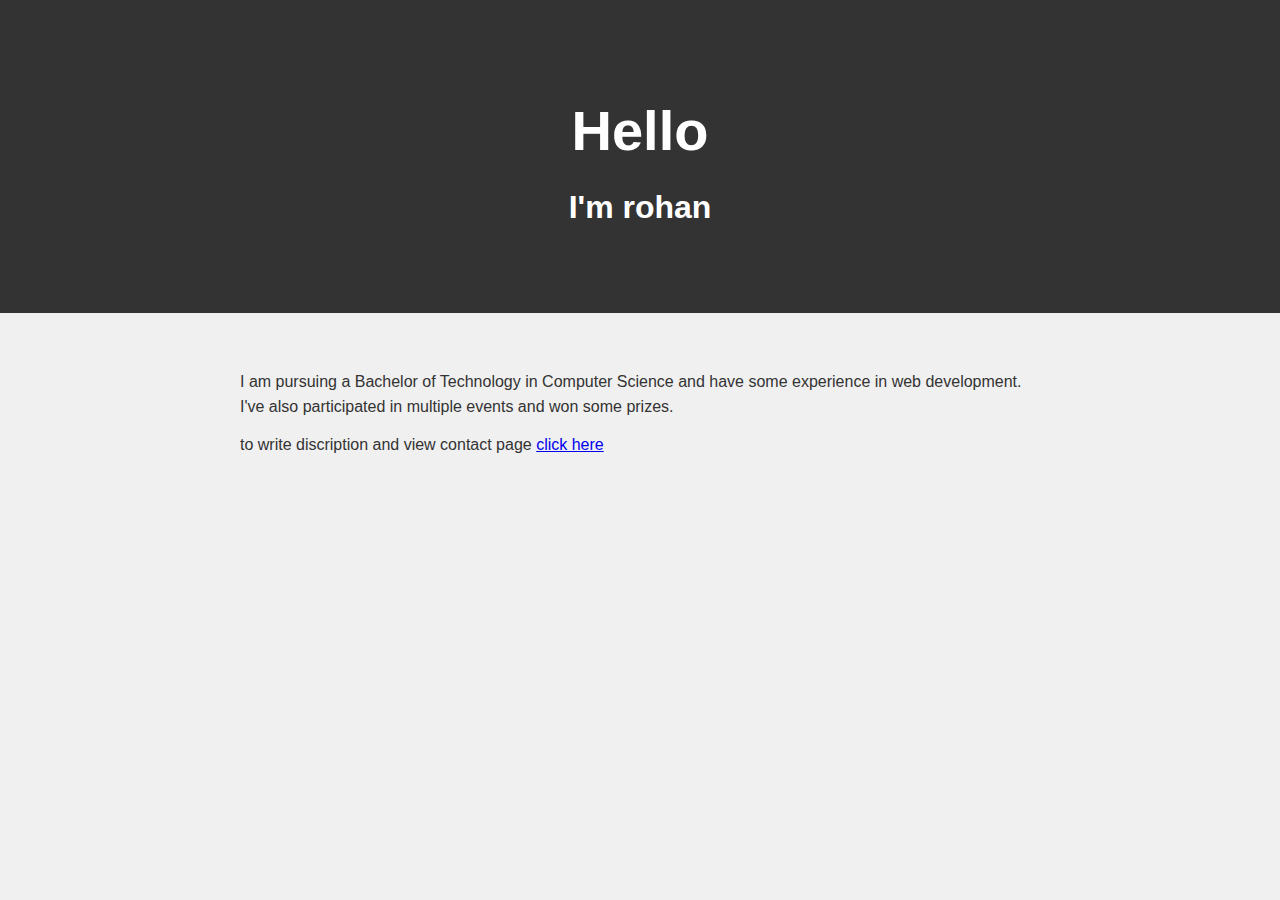
<file: index.html>
<!DOCTYPE html>
<html lang="en">
<head>
    <meta charset="UTF-8">
    <meta name="viewport" content="width=device-width, initial-scale=1.0">
    <title>rohan Portfolio</title>
    <link rel="stylesheet" href="style2.css">
</head>
<body>

    <header>
        <h1>Hello</h1>
        <h2>I'm rohan</h2>
    </header>

    <main>
        <section id="about">
            <p>I am pursuing a Bachelor of Technology in Computer Science and have some experience in web development. I've also participated in multiple events and won some prizes.</p>
        </section>
        <p> to write discription and view contact page <a href="pj2.html">click here</a></p>

        </main>


</body>
</html>
</file>
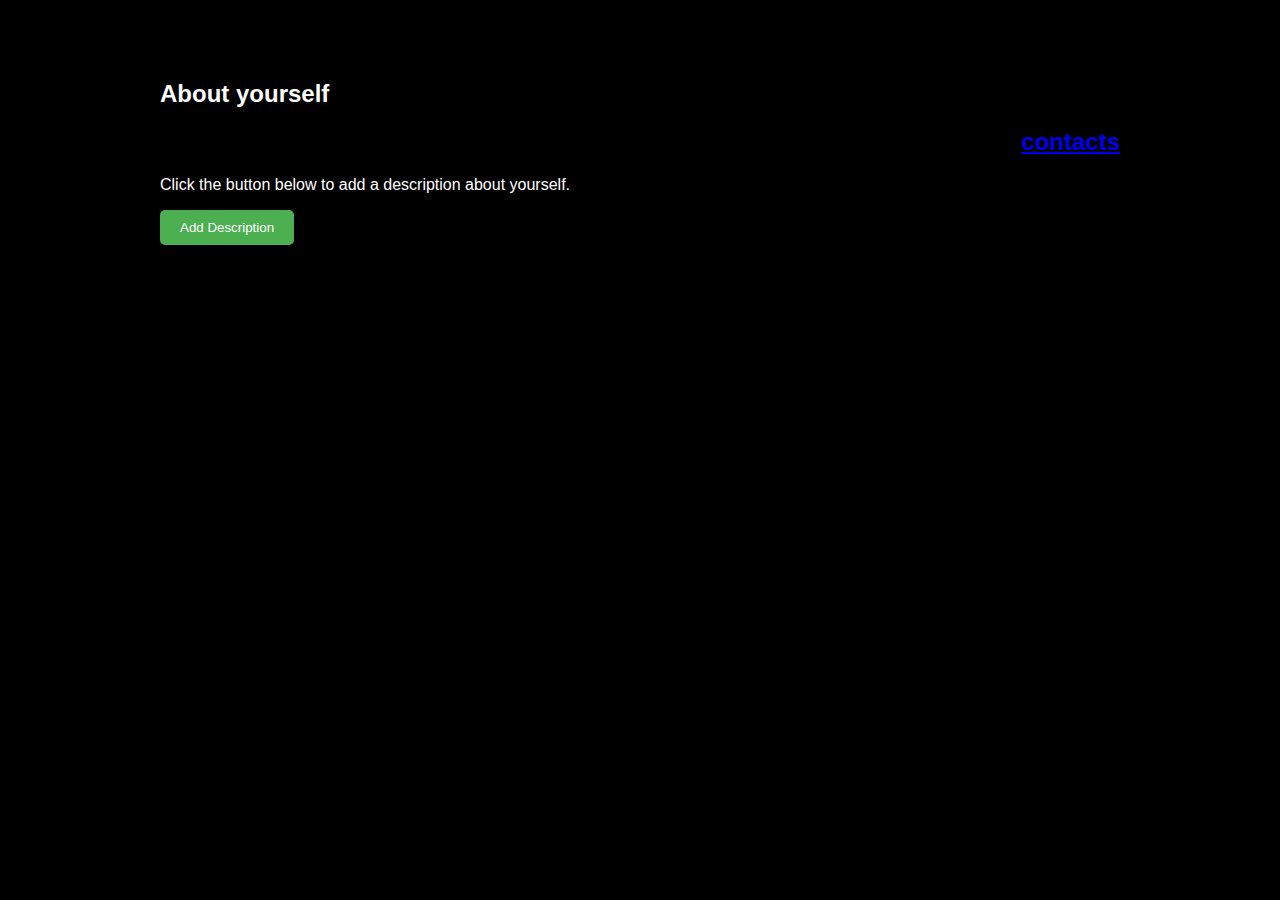
<file: pj2.html>
<!DOCTYPE html>
<html lang="en">
<head>
    <meta charset="UTF-8">
    <meta name="viewport" content="width=device-width, initial-scale=1.0">
    <title>Your Name - Software Engineer</title>
    <link rel="stylesheet" href="style1.css">
</head>
<body>

    </header>

    <main>
        <section id="about">
            <div class="container">
                <h2>About yourself</h2>
                <h2 align="right"><a href="pr1.html">contacts</a></h2>
                <p id="about-description">Click the button below to add a description about yourself.</p>
                <button id="add-description-btn">Add Description</button>
            </div>
        </section>

        </main>

    <script src="script1.js"></script> </body>
</html>
</file>
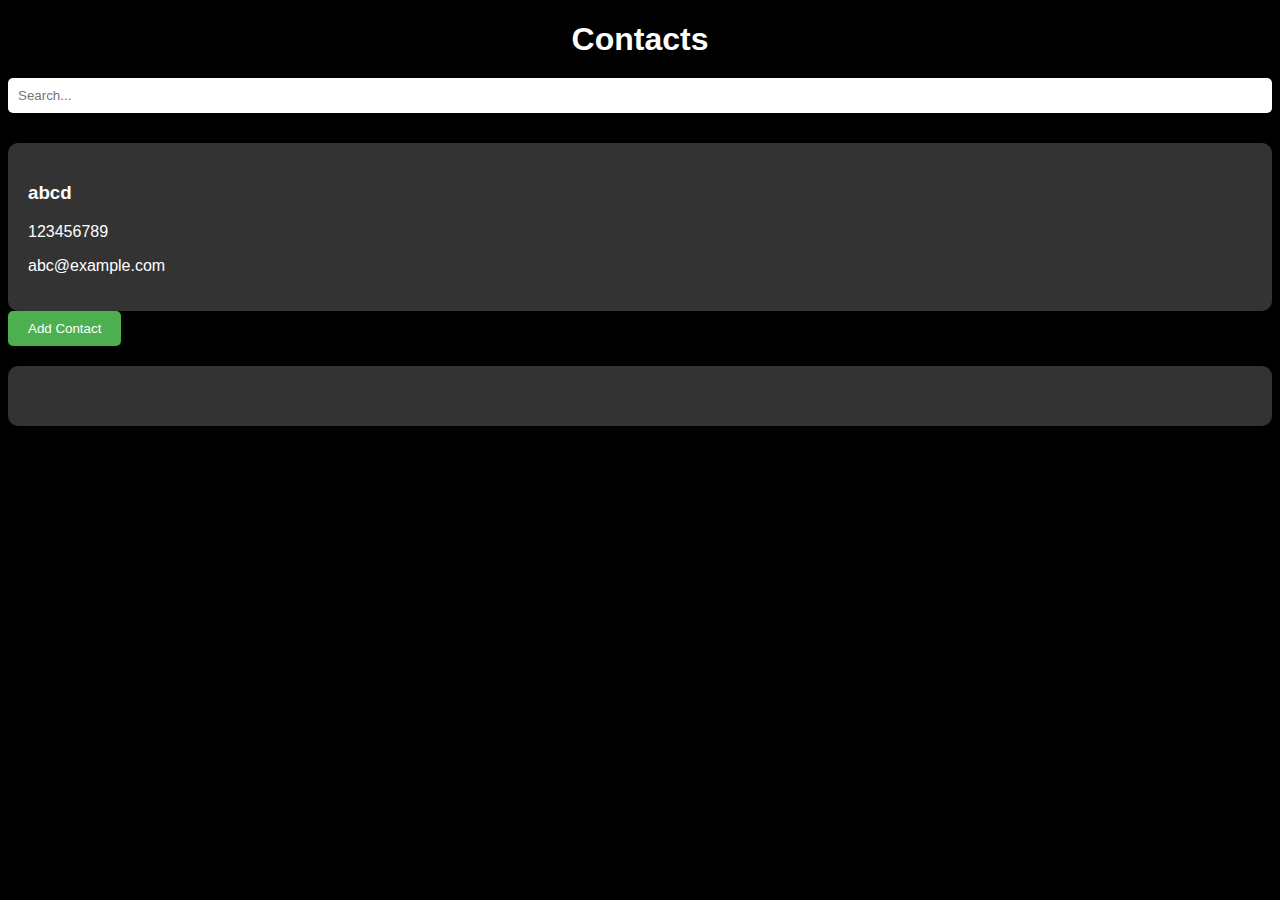
<file: pr1.html>
<!DOCTYPE html>
<html>
<head>
    <title>Contacts App</title>
    <link rel="stylesheet" href="style.css">
</head>
<body>
    <h1>Contacts</h1>

    <div id="search-bar">
        <input type="text" id="search-input" placeholder="Search...">
    </div>

    <div id="contacts-list">
        </div>

    <button id="add-contact-button">Add Contact</button>

    <div id="contact-details">
        </div>

    <script src="script.js"></script>
</body>
</html>
</file>
<file: style2.css>
body {
    font-family: 'Arial', sans-serif;
    margin: 0;
    padding: 0;
    background-color: #f0f0f0; 
    color: #333; 
}

header {
    background-color: #333; 
    color: white;
    text-align: center;
    padding: 60px 0; 
}

h1 {
    font-size: 3.5em;
    margin-bottom: 10px;
}

h2 {
    font-size: 2em;
}

main {
    padding: 40px;
    max-width: 800px; 
    margin: 0 auto;
}

#about p {
    line-height: 1.6; 
}
</file>
<file: style1.css>
body {
    font-family: sans-serif;
    margin: 0;
    padding: 0;
    background-color: black; /* Black background */
    color: white; /* White text */
}

.container {
    max-width: 960px;
    margin: 0 auto;
    padding: 20px;
}

header {
    background-color: #333; /* Darker grey for header */
    color: white;
    text-align: center;
    padding: 40px 0;
}

nav ul {
    list-style: none;
    padding: 0;
    margin: 20px 0 0;
}

nav li {
    display: inline;
    margin-right: 20px;
}

nav a {
    color: white;
    text-decoration: none;
}

section {
    padding: 40px 0;
}

#about-description {
    margin-top: 20px;
}

#add-description-btn {
    background-color: #4CAF50; /* Green */
    color: white;
    padding: 10px 20px;
    border: none;
    border-radius: 5px;
    cursor: pointer;
}

#add-description-btn:hover {
    background-color: #3e8e41; /* Darker green on hover */
}

.project {
    margin-bottom: 30px;
}

footer {
    background-color: #333;
    color: white;
    text-align: center;
    padding: 20px 0;
}
</file>
<file: style.css>
body {
  font-family: sans-serif;
  background-color: black;
  color: white;
}

h1, h2 {
  text-align: center;
  margin-bottom: 20px;
}

#search-bar {
  text-align: center;
  margin-bottom: 20px;
}

#search-input {
  padding: 10px;
  border: none;
  border-radius: 5px;
}

#contacts-list {
  display: grid;
  grid-template-columns: repeat(auto-fit, minmax(250px, 1fr));
  gap: 20px;
}

.contact-item {
  background-color: #333; /* Darker grey for contact cards */
  padding: 20px;
  border-radius: 10px;
  box-shadow: 0 2px 5px rgba(0, 0, 0, 0.1);
  cursor: pointer;
  transition: transform 0.2s; /* Add a subtle hover effect */
}

.contact-item:hover {
  transform: translateY(-3px);
}

#contact-details {
  background-color: #333;
  padding: 30px;
  border-radius: 10px;
  box-shadow: 0 2px 5px rgba(0, 0, 0, 0.1);
  margin-top: 20px;
}

button {
  background-color: #4CAF50; /* Green */
  color: white;
  padding: 10px 20px;
  border: none;
  border-radius: 5px;
  cursor: pointer;
  margin-right: 10px;
}

button:hover {
  background-color: #3e8e41; /* Darker green on hover */
}

input[type="text"] {
  width: 100%;
  padding: 10px;
  margin-bottom: 10px;
  border: 1px solid #ccc;
  border-radius: 5px;
  box-sizing: border-box; /* Include padding and border in the total width */
}

/* Media queries for responsiveness */
@media (max-width: 768px) {
  #contacts-list {
      grid-template-columns: 1fr;
  }
}
</file>
